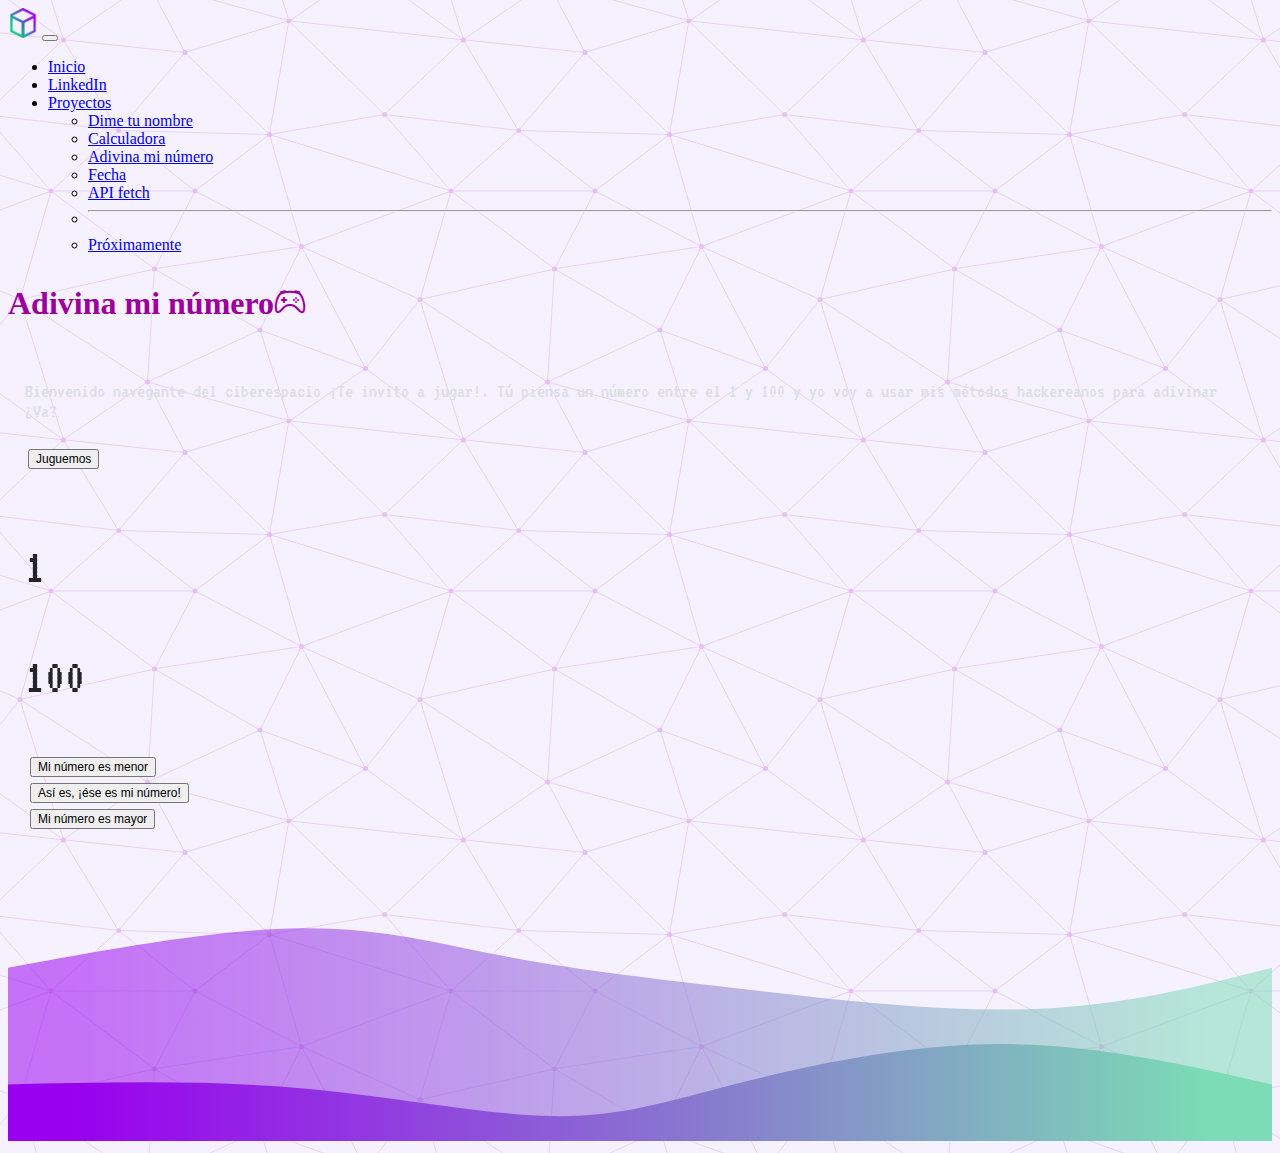
<file: assets/html/adivina.html>
<!DOCTYPE html>
<html lang="en">
  <head>
    <meta charset="UTF-8" />
    <meta http-equiv="X-UA-Compatible" content="IE=edge" />
    <meta name="viewport" content="width=device-width, initial-scale=1.0" />
    <title>Adivina</title>
    <link rel="shortcut icon" href="../img/cubo-degradado.png" class="favicon">
    <!-- Estilo de bootstrap -->
    <link
      href="https://cdn.jsdelivr.net/npm/bootstrap@5.3.0-alpha3/dist/css/bootstrap.min.css"
      rel="stylesheet"
      integrity="sha384-KK94CHFLLe+nY2dmCWGMq91rCGa5gtU4mk92HdvYe+M/SXH301p5ILy+dN9+nJOZ"
      crossorigin="anonymous"
    />

    <!-- CDN -->
    <link rel="stylesheet" href="https://cdn.jsdelivr.net/npm/bootstrap-icons@1.10.4/font/bootstrap-icons.css">

    <!-- FontGoogle -->
    <link rel="preconnect" href="https://fonts.googleapis.com">
    <link rel="preconnect" href="https://fonts.gstatic.com" crossorigin>
    <link href="https://fonts.googleapis.com/css2?family=VT323&display=swap" rel="stylesheet"> 

    <!-- Archivo js -->
    <script type="text/javascript" src="../js/adivina.js" ></script>

    <!-- CSS personalizado -->
    <link rel="stylesheet" href="../styles/style.css" />
  </head>

  <body>
    <!--navbar copiado y pegado de Bootstrap -->
    <nav class="navbar navbar-expand-sm bg-dark" data-bs-theme="dark">
        <div class="container-fluid">
          <a class="navbar-brand" href="../../index.html">
            <img src="../img/cubo-degradado.png" alt="" style="height: 30px;"></a>
          <button
            class="navbar-toggler"
            type="button"
            data-bs-toggle="collapse"
            data-bs-target="#navbarSupportedContent"
            aria-controls="navbarSupportedContent"
            aria-expanded="false"
            aria-label="Toggle navigation"
          >
            <span class="navbar-toggler-icon"></span>
          </button>
          <div class="collapse navbar-collapse" id="navbarSupportedContent">
            <ul class="navbar-nav me-auto mb-2 mb-lg-0">
              <li class="nav-item">
                <a class="nav-link" aria-current="page" href="../../index.html">Inicio</a>
              </li>
              <li class="nav-item">
                <a 
                  class="nav-link" 
                  href="https://www.linkedin.com/in/siria-franco-027552167/" 
                  target="_blank">LinkedIn</a>
              </li>
              <li class="nav-item dropdown">
                <a
                  class="nav-link dropdown-toggle"
                  href="#"
                  role="button"
                  data-bs-toggle="dropdown"
                  aria-expanded="false"
                >
                  Proyectos
                </a>
                <ul class="dropdown-menu">
                  <li><a class="dropdown-item" href="./proyecto.html">Dime tu nombre</a></li>
                  <li><a class="dropdown-item" href="./calculator.html">Calculadora</a></li>
                  <li><a class="dropdown-item" href="./adivina.html">Adivina mi número</a></li>
                  <li><a class="dropdown-item" href="./fecha.html">Fecha</a></li>                  
                  <li><a class="dropdown-item" href="./API-fetch.html">API fetch</a></li>
                  <li><hr class="dropdown-divider"/></li>
                  <li>
                    <a class="dropdown-item disabled" href="#">Próximamente</a>
                  </li>
                </ul>
              </li>            
            </ul>
          </div>
        </div>
    </nav>
    <!-- Título -->
    <div class="col-12 text-center">
      <h1>Adivina mi número<i class="bi bi-controller"></i></h1>
    </div>    
    <main class="cont-general vh-100">
      <div class="container col-12">
        <div class="row bg-dark justify-content-around"  style="padding: 17px;">
          <div class="col-12 col-md-12 col-sm-6">
            <p class="text-pixel text-center" style=""> Bienvenido navegante del ciberespacio ¡Te invito a jugar!. Tú piensa un número entre el 1 y 100 y yo voy a usar mis métodos hackereanos para adivinar ¿Va?</p>
          </div>
          <!-- Cabeza -->
          <div class="row justify-content-around">
            <div class="row text-center">
              <p id="felicitar" class="text-pixel-green" style="font-size: 25px;"></p>
            </div>
            <div class="row justify-content-around">
              <div class="col-6 text-center">
                <button type="button" class="btn btn-outline-light" onclick="jugar()" >Juguemos</button>
              </div>
              <div class="row text-center" style="padding-top: 20px;">
                <p id="preguntarSiNumero" class="text-pixel"></p>
              </div>
            </div>
            <div class="row text-center">
              <div class="col-4 sm-4">
                <p id="numMinimo" class="text-pixel-hide" style="font-size: 50px; padding-top: 0px;">1</p>
              </div>
              <div class="col-4 sm-4">
                <p id="verNumero" class="text-pixel" style="font-size: 60px; padding-top: 0px;"></p>
              </div>
              <div class="col-4 sm-4">
                <p id="numMaximo" class="text-pixel-hide" style="font-size: 50px; padding-top: 0px;">100</p>
              </div>
            </div>
          </div>
          <!-- Botones pregunta -->
          <div class="row text-center justify-content-around " style="padding: 2px; ">          
            <div class="col-4 sm-4 text-center">
              <button type="button" id="botonNumeroMenor" class="btn btn-outline-light" onclick="menorNumero()" >Mi número es menor</button>
            </div>
            <div class="col-4 sm-4 text-center">
              <button type="button" class="btn btn-outline-light" onclick="correctoNumero()" >Así es, ¡ése es mi número!</button>
            </div>
            <div class="col-4 sm-4 text-center">
              <button type="button" class="btn btn-outline-light" onclick="mayorNumero()" >Mi número es mayor  </button>
            </div>
          </div>
        </div>
      </div>
    </main>

    <!-- Footer -->
    <footer>
      <svg width="100%" height="100%" id="svg" viewBox="0 0 1440 330" xmlns="http://www.w3.org/2000/svg" class="transition duration-300 ease-in-out delay-150"><defs><linearGradient id="gradient" x1="0%" y1="50%" x2="100%" y2="50%"><stop offset="5%" stop-color="#9900ef"></stop><stop offset="95%" stop-color="#7bdcb5"></stop></linearGradient></defs><path d="M 0,400 C 0,400 0,133 0,133 C 119.2248803827751,111.11483253588517 238.4497607655502,89.22966507177034 332,88 C 425.5502392344498,86.77033492822966 493.42583732057426,106.19617224880383 572,121 C 650.5741626794257,135.80382775119617 739.8468899521532,145.98564593301435 844,158 C 948.1531100478468,170.01435406698565 1067.1866028708134,183.86124401913875 1169,180 C 1270.8133971291866,176.13875598086125 1355.4066985645932,154.5693779904306 1440,133 C 1440,133 1440,400 1440,400 Z" stroke="none" stroke-width="0" fill="url(#gradient)" fill-opacity="0.53" class="transition-all duration-300 ease-in-out delay-150 path-0"></path><defs><linearGradient id="gradient" x1="0%" y1="50%" x2="100%" y2="50%"><stop offset="5%" stop-color="#9900ef"></stop><stop offset="95%" stop-color="#7bdcb5"></stop></linearGradient></defs><path d="M 0,400 C 0,400 0,266 0,266 C 111.28229665071771,263.377990430622 222.56459330143542,260.755980861244 330,270 C 437.4354066985646,279.244019138756 541.023923444976,300.354066985646 619,302 C 696.976076555024,303.645933014354 749.3397129186603,285.8277511961722 831,265 C 912.6602870813397,244.1722488038278 1023.6172248803828,220.33492822966508 1130,220 C 1236.3827751196172,219.66507177033492 1338.1913875598086,242.83253588516746 1440,266 C 1440,266 1440,400 1440,400 Z" stroke="none" stroke-width="0" fill="url(#gradient)" fill-opacity="1" class="transition-all duration-300 ease-in-out delay-150 path-1"></path></svg>
    </footer>
    <!-- Boostrap --> 
    <script src="https://cdn.jsdelivr.net/npm/bootstrap@5.3.0-alpha3/dist/js/bootstrap.bundle.min.js" integrity="sha384-ENjdO4Dr2bkBIFxQpeoTz1HIcje39Wm4jDKdf19U8gI4ddQ3GYNS7NTKfAdVQSZe" crossorigin="anonymous"></script>       
    <!-- Custom JavaScript -->
    <script src="../js/adivina.js" ></script>
  </body>
</html>
</file>
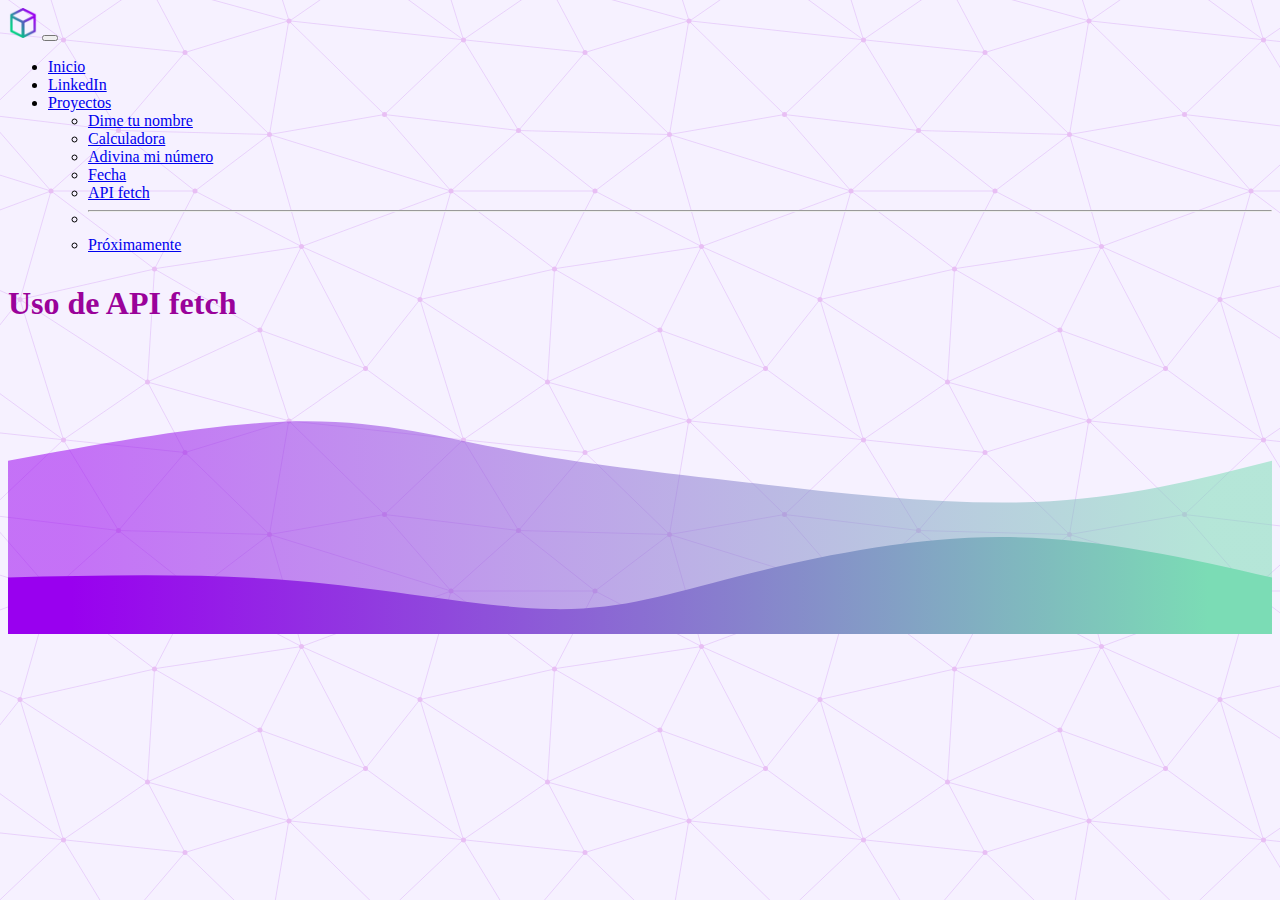
<file: assets/html/API-fetch.html>
<!DOCTYPE html>
<html lang="en">
  <head>
    <meta charset="UTF-8" />
    <meta http-equiv="X-UA-Compatible" content="IE=edge" />
    <meta name="viewport" content="width=device-width, initial-scale=1.0" />
    <title>Fecha</title>
    <link rel="shortcut icon" href="../img/cubo-degradado.png" class="favicon">
    <!-- Estilo de bootstrap -->
    <link
      href="https://cdn.jsdelivr.net/npm/bootstrap@5.3.0-alpha3/dist/css/bootstrap.min.css"
      rel="stylesheet"
      integrity="sha384-KK94CHFLLe+nY2dmCWGMq91rCGa5gtU4mk92HdvYe+M/SXH301p5ILy+dN9+nJOZ"
      crossorigin="anonymous"
    />
    <script type="text/javascript" src="../js/fecha.js" ></script>
  </head>
    <!-- CDN -->
    <link rel="stylesheet" href="https://cdn.jsdelivr.net/npm/bootstrap-icons@1.10.4/font/bootstrap-icons.css">
    <!-- CSS personalizado -->
    <link rel="stylesheet" href="../styles/style.css" />

  <body>
    <!--navbar copiado y pegado de Bootstrap -->
    <nav class="navbar navbar-expand-sm bg-dark" data-bs-theme="dark">
        <div class="container-fluid">
          <a class="navbar-brand" href="../../index.html">
              <img src="../img/cubo-degradado.png" alt="" style="height: 30px;"></a>
          <button
            class="navbar-toggler"
            type="button"
            data-bs-toggle="collapse"
            data-bs-target="#navbarSupportedContent"
            aria-controls="navbarSupportedContent"
            aria-expanded="false"
            aria-label="Toggle navigation"
          >
            <span class="navbar-toggler-icon"></span>
          </button>
          <div class="collapse navbar-collapse" id="navbarSupportedContent">
            <ul class="navbar-nav me-auto mb-2 mb-lg-0">
              <li class="nav-item">
                <a class="nav-link" aria-current="page" href="../../index.html">Inicio</a>
              </li>
              <li class="nav-item">
                <a 
                  class="nav-link" 
                  href="https://www.linkedin.com/in/siria-franco-027552167/" 
                  target="_blank">LinkedIn</a>
              </li>
              <li class="nav-item dropdown">
                <a
                  class="nav-link dropdown-toggle"
                  href="#"
                  role="button"
                  data-bs-toggle="dropdown"
                  aria-expanded="false"
                >
                  Proyectos
                </a>
                <ul class="dropdown-menu">
                  <li><a class="dropdown-item" href="./proyecto.html">Dime tu nombre</a></li>
                  <li><a class="dropdown-item" href="./calculator.html">Calculadora</a></li>
                  <li><a class="dropdown-item" href="./adivina.html">Adivina mi número</a></li>
                  <li><a class="dropdown-item" href="./fecha.html">Fecha</a></li>
                  <li><a class="dropdown-item" href="./API-fetch.html">API fetch</a></li>
                  <li><hr class="dropdown-divider"/></li>
                  <li>
                    <a class="dropdown-item disabled" href="#">Próximamente</a>
                  </li>
                </ul>
              </li>            
            </ul>
          </div>
        </div>
    </nav>
    <!-- Título -->
    <div class="col-12 sm-12 text-center">
      <h1>Uso de API fetch</h1>
    </div>    
    <main class="cont-general vh-100">
    </main>

    <!-- Footer -->
    <footer>
      <svg width="100%" height="100%" id="svg" viewBox="0 0 1440 330" xmlns="http://www.w3.org/2000/svg" class="transition duration-300 ease-in-out delay-150"><defs><linearGradient id="gradient" x1="0%" y1="50%" x2="100%" y2="50%"><stop offset="5%" stop-color="#9900ef"></stop><stop offset="95%" stop-color="#7bdcb5"></stop></linearGradient></defs><path d="M 0,400 C 0,400 0,133 0,133 C 119.2248803827751,111.11483253588517 238.4497607655502,89.22966507177034 332,88 C 425.5502392344498,86.77033492822966 493.42583732057426,106.19617224880383 572,121 C 650.5741626794257,135.80382775119617 739.8468899521532,145.98564593301435 844,158 C 948.1531100478468,170.01435406698565 1067.1866028708134,183.86124401913875 1169,180 C 1270.8133971291866,176.13875598086125 1355.4066985645932,154.5693779904306 1440,133 C 1440,133 1440,400 1440,400 Z" stroke="none" stroke-width="0" fill="url(#gradient)" fill-opacity="0.53" class="transition-all duration-300 ease-in-out delay-150 path-0"></path><defs><linearGradient id="gradient" x1="0%" y1="50%" x2="100%" y2="50%"><stop offset="5%" stop-color="#9900ef"></stop><stop offset="95%" stop-color="#7bdcb5"></stop></linearGradient></defs><path d="M 0,400 C 0,400 0,266 0,266 C 111.28229665071771,263.377990430622 222.56459330143542,260.755980861244 330,270 C 437.4354066985646,279.244019138756 541.023923444976,300.354066985646 619,302 C 696.976076555024,303.645933014354 749.3397129186603,285.8277511961722 831,265 C 912.6602870813397,244.1722488038278 1023.6172248803828,220.33492822966508 1130,220 C 1236.3827751196172,219.66507177033492 1338.1913875598086,242.83253588516746 1440,266 C 1440,266 1440,400 1440,400 Z" stroke="none" stroke-width="0" fill="url(#gradient)" fill-opacity="1" class="transition-all duration-300 ease-in-out delay-150 path-1"></path></svg>
    </footer>
    <!-- Boostrap --> 
    <script src="https://cdn.jsdelivr.net/npm/bootstrap@5.3.0-alpha3/dist/js/bootstrap.bundle.min.js" integrity="sha384-ENjdO4Dr2bkBIFxQpeoTz1HIcje39Wm4jDKdf19U8gI4ddQ3GYNS7NTKfAdVQSZe" crossorigin="anonymous">      
    </script>       
    <!-- Custom JavaScript -->
    <script src="../js/fecha.js" ></script>
    <script>
    </script>
  </body>
</html>
</file>
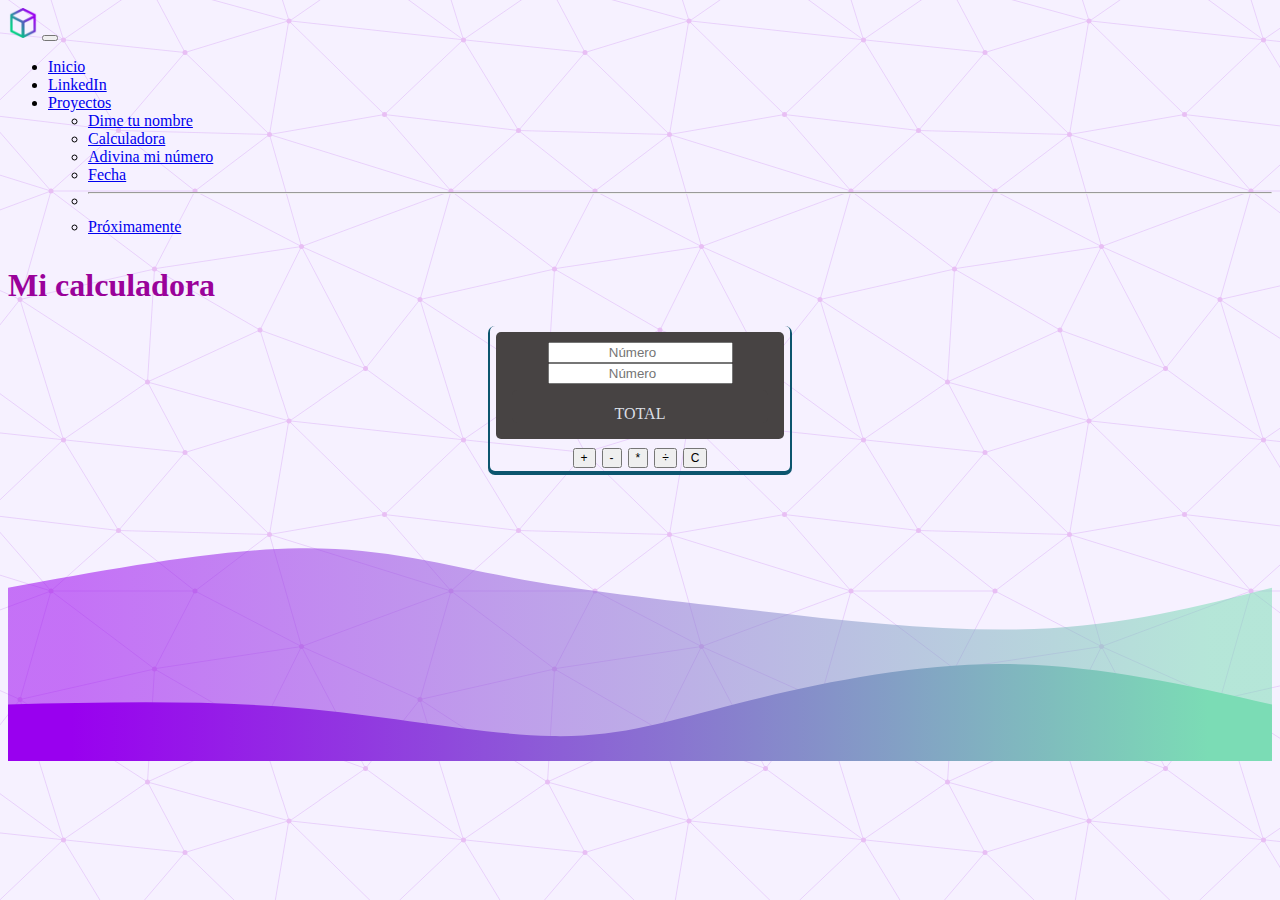
<file: assets/html/calculator.html>
<!DOCTYPE html>
<html lang="en">
  <head>
    <meta charset="UTF-8" />
    <meta http-equiv="X-UA-Compatible" content="IE=edge" />
    <meta name="viewport" content="width=device-width, initial-scale=1.0" />
    <title>Calculadora</title>
    <link rel="shortcut icon" href="../img/cubo-degradado.png" class="favicon">
    <!-- Estilo de bootstrap -->
    <link
      href="https://cdn.jsdelivr.net/npm/bootstrap@5.3.0-alpha3/dist/css/bootstrap.min.css"
      rel="stylesheet"
      integrity="sha384-KK94CHFLLe+nY2dmCWGMq91rCGa5gtU4mk92HdvYe+M/SXH301p5ILy+dN9+nJOZ"
      crossorigin="anonymous"
    />
    <script type="text/javascript" src="../js/calculator.js" ></script>

    <!-- CDN -->
    <link rel="stylesheet" href="https://cdn.jsdelivr.net/npm/bootstrap-icons@1.10.4/font/bootstrap-icons.css">
    <!-- CSS personalizado -->
    <link rel="stylesheet" href="../styles/style.css" />
  </head>
  <body>
    <!--navbar copiado y pegado de Bootstrap -->
    <nav class="navbar navbar-expand-sm bg-dark" data-bs-theme="dark">
        <div class="container-fluid">
          <a class="navbar-brand" href="../../index.html">
            <img src="../img/cubo-degradado.png" alt="" style="height: 30px;"></a>
          <button
            class="navbar-toggler"
            type="button"
            data-bs-toggle="collapse"
            data-bs-target="#navbarSupportedContent"
            aria-controls="navbarSupportedContent"
            aria-expanded="false"
            aria-label="Toggle navigation"
          >
            <span class="navbar-toggler-icon"></span>
          </button>
          <div class="collapse navbar-collapse" id="navbarSupportedContent">
            <ul class="navbar-nav me-auto mb-2 mb-lg-0">
              <li class="nav-item">
                <a class="nav-link" aria-current="page" href="../../index.html">Inicio</a>
              </li>
              <li class="nav-item">
                <a 
                  class="nav-link" 
                  href="https://www.linkedin.com/in/siria-franco-027552167/" 
                  target="_blank">LinkedIn</a>
              </li>
              <li class="nav-item dropdown">
                <a
                  class="nav-link dropdown-toggle"
                  href="#"
                  role="button"
                  data-bs-toggle="dropdown"
                  aria-expanded="false"
                >
                  Proyectos
                </a>
                <ul class="dropdown-menu">
                  <li><a class="dropdown-item" href="./proyecto.html">Dime tu nombre</a></li>
                  <li><a class="dropdown-item" href="./calculator.html">Calculadora</a></li>
                  <li><a class="dropdown-item" href="./adivina.html">Adivina mi número</a></li>
                  <li><a class="dropdown-item" href="./fecha.html">Fecha</a></li>
                  <li><hr class="dropdown-divider"/></li>
                  <li>
                    <a class="dropdown-item disabled" href="#">Próximamente</a>
                  </li>
                </ul>
              </li>            
            </ul>
          </div>
        </div>
    </nav>
    <!-- Título -->
    <div class="col-12 text-center">
      <h1>Mi calculadora</h1>
    </div>    
    <main class="cont-general vh-100">
      <div class="row">
        <div class="cont-calculadora container col-8 min-flex">
          <div class="calculadora container bg-dark border p-2 m-3">
            <!-- Ingreso de dos numeros y total -->
            <div class="row d-flex align-items-center justify-content-center cont-display" style="padding: 10px;">
                <div class="col-lg-6 col-md-5 col-sm-6">
                  <input 
                  id="valorIngresar" 
                  name="valor"
                  type="number"
                  value="valorIngresar"
                  required placeholder="Número"
                  class="textCenter">  
               </div>  
               <div class="col-lg-6 col-md-5 col-sm-6">
                  <input 
                  id="valorIngresarDos" 
                  name="valor"
                  type="number"
                  value="valorIngresarDos"
                  required placeholder="Número"
                  class="textCenter">    
                </div>                 
                <div class="row cont-display min-flex" style="padding-top: 15px;">
                  <label id="total" for="">TOTAL</label>
                </div>
            </div>    
            <!-- Botones -->
            <div class="row min-flex">    
              <button class="btn btn-light col-2" onclick="sumar();">+</button>
              <button class="btn btn-light col-2" onclick="restar();">-</button>        
              <button class="btn btn-light col-2" onclick="multiplicar();">*</button>
              <button class="btn btn-light col-2" onclick="dividir();">÷</button>
              <button class="btn btn-light col-2" onclick="borrarDatos();">C</button>             
            </div>
          </div>
        </div>
      </div>
    </main>

    <!-- Footer -->
    <footer>
      <svg width="100%" height="100%" id="svg" viewBox="0 0 1440 330" xmlns="http://www.w3.org/2000/svg" class="transition duration-300 ease-in-out delay-150"><defs><linearGradient id="gradient" x1="0%" y1="50%" x2="100%" y2="50%"><stop offset="5%" stop-color="#9900ef"></stop><stop offset="95%" stop-color="#7bdcb5"></stop></linearGradient></defs><path d="M 0,400 C 0,400 0,133 0,133 C 119.2248803827751,111.11483253588517 238.4497607655502,89.22966507177034 332,88 C 425.5502392344498,86.77033492822966 493.42583732057426,106.19617224880383 572,121 C 650.5741626794257,135.80382775119617 739.8468899521532,145.98564593301435 844,158 C 948.1531100478468,170.01435406698565 1067.1866028708134,183.86124401913875 1169,180 C 1270.8133971291866,176.13875598086125 1355.4066985645932,154.5693779904306 1440,133 C 1440,133 1440,400 1440,400 Z" stroke="none" stroke-width="0" fill="url(#gradient)" fill-opacity="0.53" class="transition-all duration-300 ease-in-out delay-150 path-0"></path><defs><linearGradient id="gradient" x1="0%" y1="50%" x2="100%" y2="50%"><stop offset="5%" stop-color="#9900ef"></stop><stop offset="95%" stop-color="#7bdcb5"></stop></linearGradient></defs><path d="M 0,400 C 0,400 0,266 0,266 C 111.28229665071771,263.377990430622 222.56459330143542,260.755980861244 330,270 C 437.4354066985646,279.244019138756 541.023923444976,300.354066985646 619,302 C 696.976076555024,303.645933014354 749.3397129186603,285.8277511961722 831,265 C 912.6602870813397,244.1722488038278 1023.6172248803828,220.33492822966508 1130,220 C 1236.3827751196172,219.66507177033492 1338.1913875598086,242.83253588516746 1440,266 C 1440,266 1440,400 1440,400 Z" stroke="none" stroke-width="0" fill="url(#gradient)" fill-opacity="1" class="transition-all duration-300 ease-in-out delay-150 path-1"></path></svg>
    </footer>
    <!-- Boostrap --> 
    <script src="https://cdn.jsdelivr.net/npm/bootstrap@5.3.0-alpha3/dist/js/bootstrap.bundle.min.js" integrity="sha384-ENjdO4Dr2bkBIFxQpeoTz1HIcje39Wm4jDKdf19U8gI4ddQ3GYNS7NTKfAdVQSZe" crossorigin="anonymous"></script>       
    <!-- Custom JavaScript -->
    <script src="../js/calculator.js" ></script>
  </body>
</html>
</file>
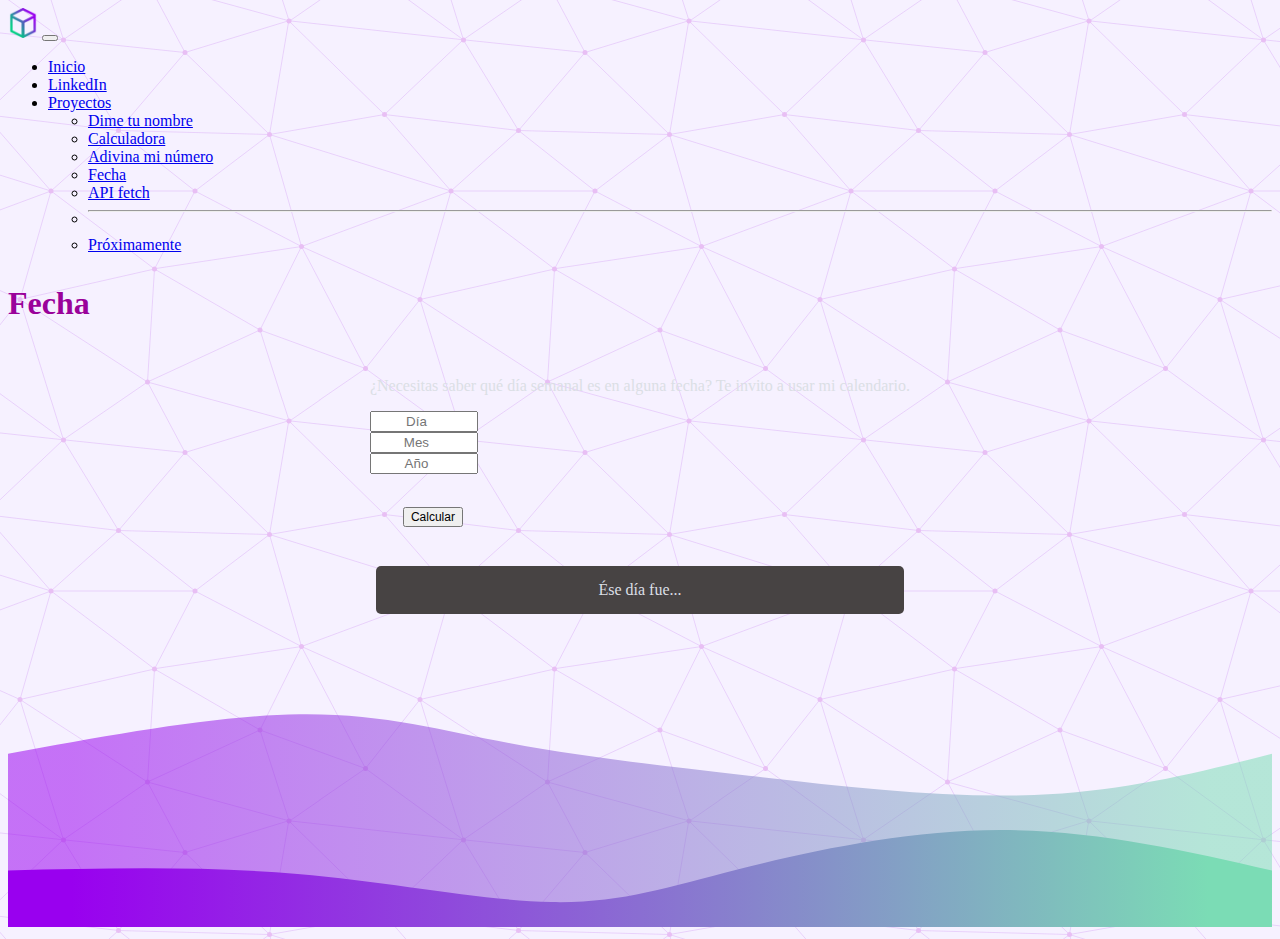
<file: assets/html/fecha.html>
<!DOCTYPE html>
<html lang="en">
  <head>
    <meta charset="UTF-8" />
    <meta http-equiv="X-UA-Compatible" content="IE=edge" />
    <meta name="viewport" content="width=device-width, initial-scale=1.0" />
    <title>Fecha</title>
    <link rel="shortcut icon" href="../img/cubo-degradado.png" class="favicon">
    <!-- Estilo de bootstrap -->
    <link
      href="https://cdn.jsdelivr.net/npm/bootstrap@5.3.0-alpha3/dist/css/bootstrap.min.css"
      rel="stylesheet"
      integrity="sha384-KK94CHFLLe+nY2dmCWGMq91rCGa5gtU4mk92HdvYe+M/SXH301p5ILy+dN9+nJOZ"
      crossorigin="anonymous"
    />
    <script type="text/javascript" src="../js/fecha.js" ></script>
  </head>
    <!-- CDN -->
    <link rel="stylesheet" href="https://cdn.jsdelivr.net/npm/bootstrap-icons@1.10.4/font/bootstrap-icons.css">
    <!-- CSS personalizado -->
    <link rel="stylesheet" href="../styles/style.css" />

  <body>
    <!--navbar copiado y pegado de Bootstrap -->
    <nav class="navbar navbar-expand-sm bg-dark" data-bs-theme="dark">
        <div class="container-fluid">
          <a class="navbar-brand" href="../../index.html">
              <img src="../img/cubo-degradado.png" alt="" style="height: 30px;"></a>
          <button
            class="navbar-toggler"
            type="button"
            data-bs-toggle="collapse"
            data-bs-target="#navbarSupportedContent"
            aria-controls="navbarSupportedContent"
            aria-expanded="false"
            aria-label="Toggle navigation"
          >
            <span class="navbar-toggler-icon"></span>
          </button>
          <div class="collapse navbar-collapse" id="navbarSupportedContent">
            <ul class="navbar-nav me-auto mb-2 mb-lg-0">
              <li class="nav-item">
                <a class="nav-link" aria-current="page" href="../../index.html">Inicio</a>
              </li>
              <li class="nav-item">
                <a 
                  class="nav-link" 
                  href="https://www.linkedin.com/in/siria-franco-027552167/" 
                  target="_blank">LinkedIn</a>
              </li>
              <li class="nav-item dropdown">
                <a
                  class="nav-link dropdown-toggle"
                  href="#"
                  role="button"
                  data-bs-toggle="dropdown"
                  aria-expanded="false"
                >
                  Proyectos
                </a>
                <ul class="dropdown-menu">
                  <li><a class="dropdown-item" href="./proyecto.html">Dime tu nombre</a></li>
                  <li><a class="dropdown-item" href="./calculator.html">Calculadora</a></li>
                  <li><a class="dropdown-item" href="./adivina.html">Adivina mi número</a></li>
                  <li><a class="dropdown-item" href="./fecha.html">Fecha</a></li>
                  <li><a class="dropdown-item" href="./API-fetch.html">API fetch</a></li>
                  <li><hr class="dropdown-divider"/></li>
                  <li>
                    <a class="dropdown-item disabled" href="#">Próximamente</a>
                  </li>
                </ul>
              </li>            
            </ul>
          </div>
        </div>
    </nav>
    <!-- Título -->
    <div class="col-12 sm-12 text-center">
      <h1>Fecha</h1>
    </div>    
    <main class="cont-general vh-100">
      <div class="row">
        <div class="container col-8 min-flex">
          <div class="row bg-dark justify-content-around"  style="padding: 17px;">
            <!-- Indicaciones -->
            <div class="col-12 col-md-12 col-sm-12 text-center">
              <p class="text-center textWhite" style="">¿Necesitas saber qué día semanal es en alguna fecha? Te invito a usar mi calendario.</p>
            </div>
              <!-- Pregunta datos -->
            <div class="row d-flex align-items-center justify-content-center">
              <div class="col-lg-4 col-md-4 col-sm-4 itemInput text-center">
                <input 
                  id="dia" 
                  name="valor"
                  type="number"
                  value="valorIngresar"
                  required placeholder="Día"
                  class="textCenter"
                  min="1"
                  max="31"
                  style="width: 100px;"
                  >  
              </div>
              <div class="col-lg-4 col-md-4 col-sm-4 itemInput text-center"> 
                <input 
                id="mes" 
                name="valor"
                type="number"
                value="valorIngresar"
                required placeholder="Mes"
                class="textCenter"
                min="1"
                max="12"
                style="width: 100px;"
                
                >  
              </div>
              <div class="col-lg-4 col-md-4 col-sm-4 itemInput text-center">
                <input 
                  id="anio" 
                  name="valor"
                  type="number"
                  value="valorIngresar"
                  required placeholder="Año"
                  class="textCenter"
                  style="width: 100px;"
                  >  
              </div>
            </div>
            <!-- Calcular botón -->
            <div class="row text-center justify-content-around " style="padding: 30px; ">     
              <div class="col-12 sm-12">    
                <button type="button" id="botonNumeroMenor" class="btn btn-outline-light" onclick="calcular()">Calcular</button>
              </div>  
            </div>
            <!-- Muestra resultado -->
            <div class="row text-center justify-content-around">
              <div class="row cont-display min-flex" style="padding-top: 15px; padding-bottom: 15px;">
                <label id="resultado" style="20px" for="">Ése día fue...</label>
              </div>
            </div>
          </div>
        </div>
      </div>
    </main>

    <!-- Footer -->
    <footer>
      <svg width="100%" height="100%" id="svg" viewBox="0 0 1440 330" xmlns="http://www.w3.org/2000/svg" class="transition duration-300 ease-in-out delay-150"><defs><linearGradient id="gradient" x1="0%" y1="50%" x2="100%" y2="50%"><stop offset="5%" stop-color="#9900ef"></stop><stop offset="95%" stop-color="#7bdcb5"></stop></linearGradient></defs><path d="M 0,400 C 0,400 0,133 0,133 C 119.2248803827751,111.11483253588517 238.4497607655502,89.22966507177034 332,88 C 425.5502392344498,86.77033492822966 493.42583732057426,106.19617224880383 572,121 C 650.5741626794257,135.80382775119617 739.8468899521532,145.98564593301435 844,158 C 948.1531100478468,170.01435406698565 1067.1866028708134,183.86124401913875 1169,180 C 1270.8133971291866,176.13875598086125 1355.4066985645932,154.5693779904306 1440,133 C 1440,133 1440,400 1440,400 Z" stroke="none" stroke-width="0" fill="url(#gradient)" fill-opacity="0.53" class="transition-all duration-300 ease-in-out delay-150 path-0"></path><defs><linearGradient id="gradient" x1="0%" y1="50%" x2="100%" y2="50%"><stop offset="5%" stop-color="#9900ef"></stop><stop offset="95%" stop-color="#7bdcb5"></stop></linearGradient></defs><path d="M 0,400 C 0,400 0,266 0,266 C 111.28229665071771,263.377990430622 222.56459330143542,260.755980861244 330,270 C 437.4354066985646,279.244019138756 541.023923444976,300.354066985646 619,302 C 696.976076555024,303.645933014354 749.3397129186603,285.8277511961722 831,265 C 912.6602870813397,244.1722488038278 1023.6172248803828,220.33492822966508 1130,220 C 1236.3827751196172,219.66507177033492 1338.1913875598086,242.83253588516746 1440,266 C 1440,266 1440,400 1440,400 Z" stroke="none" stroke-width="0" fill="url(#gradient)" fill-opacity="1" class="transition-all duration-300 ease-in-out delay-150 path-1"></path></svg>
    </footer>
    <!-- Boostrap --> 
    <script src="https://cdn.jsdelivr.net/npm/bootstrap@5.3.0-alpha3/dist/js/bootstrap.bundle.min.js" integrity="sha384-ENjdO4Dr2bkBIFxQpeoTz1HIcje39Wm4jDKdf19U8gI4ddQ3GYNS7NTKfAdVQSZe" crossorigin="anonymous">      
    </script>       
    <!-- Custom JavaScript -->
    <script src="../js/fecha.js" ></script>
    <script>
    </script>
  </body>
</html>
</file>
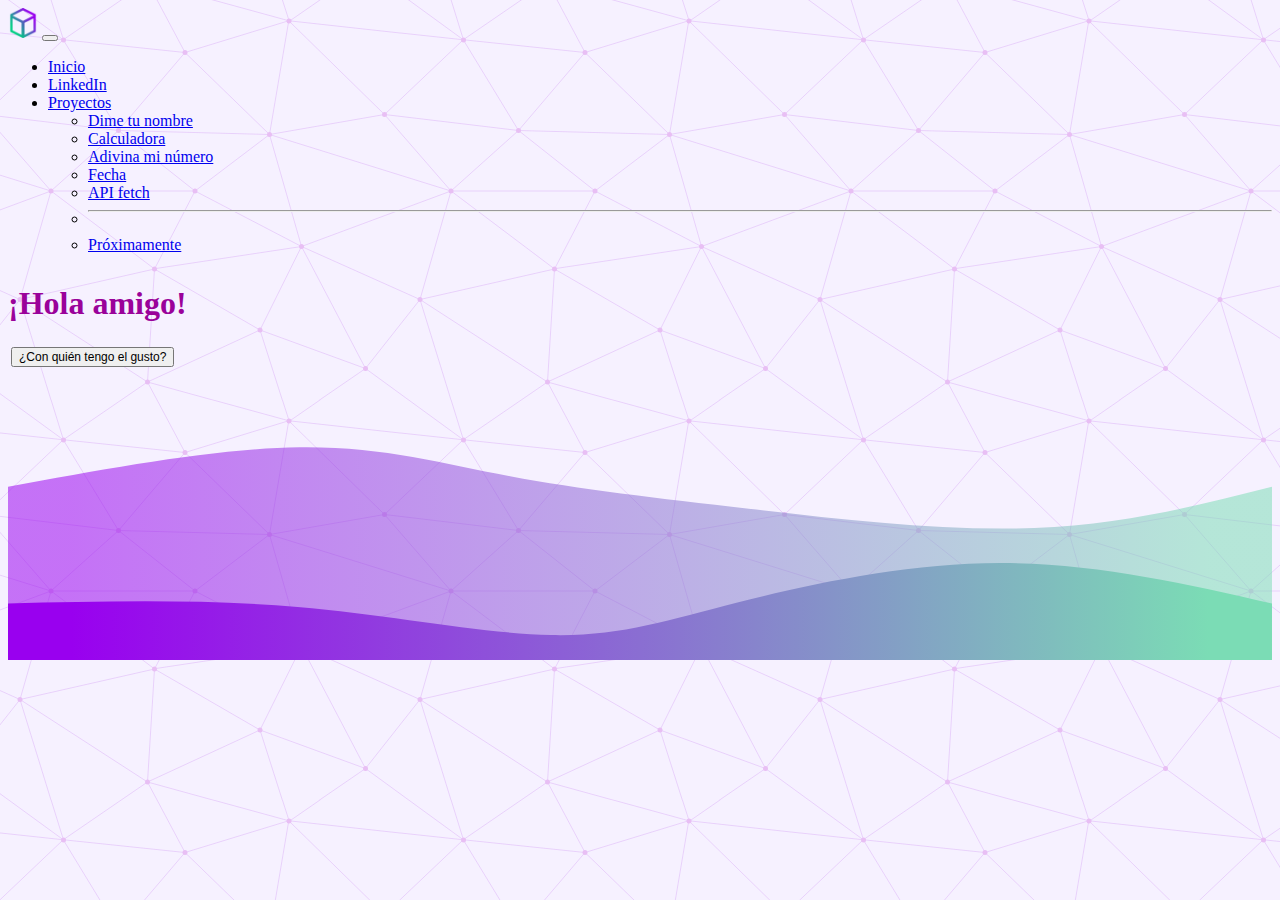
<file: assets/html/proyecto.html>
<!DOCTYPE html>
<html lang="en">
  <head>
    <meta charset="UTF-8" />
    <meta http-equiv="X-UA-Compatible" content="IE=edge" />
    <meta name="viewport" content="width=device-width, initial-scale=1.0" />
    <title>Dime tu nombre</title>
    <link rel="shortcut icon" href="../img/cubo-degradado.png" class="favicon">
    <!-- Estilo de bootstrap -->
    <link
      href="https://cdn.jsdelivr.net/npm/bootstrap@5.3.0-alpha3/dist/css/bootstrap.min.css"
      rel="stylesheet"
      integrity="sha384-KK94CHFLLe+nY2dmCWGMq91rCGa5gtU4mk92HdvYe+M/SXH301p5ILy+dN9+nJOZ"
      crossorigin="anonymous"
    />
    <script type="text/javascript" src="../js/fecha.js" ></script>

    <!-- CDN -->
    <link rel="stylesheet" href="https://cdn.jsdelivr.net/npm/bootstrap-icons@1.10.4/font/bootstrap-icons.css">
    <!-- CSS personalizado -->
    <link rel="stylesheet" href="../styles/style.css" />

    <body>
         <!--navbar copiado y pegado de Bootstrap -->
    <nav class="navbar navbar-expand-sm bg-dark" data-bs-theme="dark">
        <div class="container-fluid">
          <a class="navbar-brand" href="../../index.html">
              <img src="../img/cubo-degradado.png" alt="" style="height: 30px;"></a>
          <button
            class="navbar-toggler"
            type="button"
            data-bs-toggle="collapse"
            data-bs-target="#navbarSupportedContent"
            aria-controls="navbarSupportedContent"
            aria-expanded="false"
            aria-label="Toggle navigation"
          >
            <span class="navbar-toggler-icon"></span>
          </button>
          <div class="collapse navbar-collapse" id="navbarSupportedContent">
            <ul class="navbar-nav me-auto mb-2 mb-lg-0">
              <li class="nav-item">
                <a class="nav-link" aria-current="page" href="../../index.html">Inicio</a>
              </li>
              <li class="nav-item">
                <a 
                  class="nav-link" 
                  href="https://www.linkedin.com/in/siria-franco-027552167/" 
                  target="_blank">LinkedIn</a>
              </li>
              <li class="nav-item dropdown">
                <a
                  class="nav-link dropdown-toggle"
                  href="#"
                  role="button"
                  data-bs-toggle="dropdown"
                  aria-expanded="false"
                >
                  Proyectos
                </a>
                <ul class="dropdown-menu">
                  <li><a class="dropdown-item" href="./proyecto.html">Dime tu nombre</a></li>
                  <li><a class="dropdown-item" href="./calculator.html">Calculadora</a></li>
                  <li><a class="dropdown-item" href="./adivina.html">Adivina mi número</a></li>
                  <li><a class="dropdown-item" href="./fecha.html">Fecha</a></li>                  
                  <li><a class="dropdown-item" href="./API-fetch.html">API fetch</a></li>
                  <li><hr class="dropdown-divider"/></li>
                  <li>
                    <a class="dropdown-item disabled" href="#">Próximamente</a>
                  </li>
                </ul>
              </li>            
            </ul>
          </div>
        </div>
    </nav>
    <!-- Título -->
    <div class="col-12 text-center">
      <h1 class="col-12" id="Greeting">¡Hola amigo!</h1>
    </div>
    <main class="cont-general vh-100">
        <section class="text-center text-light m-5">
          <button type="button" class="btn btn-dark btn-lg" onclick="changeGreeting()">¿Con quién tengo el gusto? </button>
        </section>
    </main>

    <!-- Footer -->
    <footer>
      <svg width="100%" height="100%" id="svg" viewBox="0 0 1440 330" xmlns="http://www.w3.org/2000/svg" class="transition duration-300 ease-in-out delay-150"><defs><linearGradient id="gradient" x1="0%" y1="50%" x2="100%" y2="50%"><stop offset="5%" stop-color="#9900ef"></stop><stop offset="95%" stop-color="#7bdcb5"></stop></linearGradient></defs><path d="M 0,400 C 0,400 0,133 0,133 C 119.2248803827751,111.11483253588517 238.4497607655502,89.22966507177034 332,88 C 425.5502392344498,86.77033492822966 493.42583732057426,106.19617224880383 572,121 C 650.5741626794257,135.80382775119617 739.8468899521532,145.98564593301435 844,158 C 948.1531100478468,170.01435406698565 1067.1866028708134,183.86124401913875 1169,180 C 1270.8133971291866,176.13875598086125 1355.4066985645932,154.5693779904306 1440,133 C 1440,133 1440,400 1440,400 Z" stroke="none" stroke-width="0" fill="url(#gradient)" fill-opacity="0.53" class="transition-all duration-300 ease-in-out delay-150 path-0"></path><defs><linearGradient id="gradient" x1="0%" y1="50%" x2="100%" y2="50%"><stop offset="5%" stop-color="#9900ef"></stop><stop offset="95%" stop-color="#7bdcb5"></stop></linearGradient></defs><path d="M 0,400 C 0,400 0,266 0,266 C 111.28229665071771,263.377990430622 222.56459330143542,260.755980861244 330,270 C 437.4354066985646,279.244019138756 541.023923444976,300.354066985646 619,302 C 696.976076555024,303.645933014354 749.3397129186603,285.8277511961722 831,265 C 912.6602870813397,244.1722488038278 1023.6172248803828,220.33492822966508 1130,220 C 1236.3827751196172,219.66507177033492 1338.1913875598086,242.83253588516746 1440,266 C 1440,266 1440,400 1440,400 Z" stroke="none" stroke-width="0" fill="url(#gradient)" fill-opacity="1" class="transition-all duration-300 ease-in-out delay-150 path-1"></path></svg>
    </footer>
    <!-- Boostrap --> 
    <script src="https://cdn.jsdelivr.net/npm/bootstrap@5.3.0-alpha3/dist/js/bootstrap.bundle.min.js" integrity="sha384-ENjdO4Dr2bkBIFxQpeoTz1HIcje39Wm4jDKdf19U8gI4ddQ3GYNS7NTKfAdVQSZe" crossorigin="anonymous"></script>       
    <!-- Custom JavaScript -->
    <script src="../js/proyecto.js" ></script>
    </body>
</html>
</file>
<file: assets/styles/style.css>
/*
div {
    border: 4px solid black;
    margin-bottom: 4px;
}
*/

body{
    background-color: #F6F1FF;
    background-image: url("data:image/svg+xml,%3Csvg xmlns='http://www.w3.org/2000/svg' width='400' height='400' viewBox='0 0 800 800'%3E%3Cg fill='none' stroke='%23DAB1F6' stroke-width='1'%3E%3Cpath d='M769 229L1037 260.9M927 880L731 737 520 660 309 538 40 599 295 764 126.5 879.5 40 599-197 493 102 382-31 229 126.5 79.5-69-63'/%3E%3Cpath d='M-31 229L237 261 390 382 603 493 308.5 537.5 101.5 381.5M370 905L295 764'/%3E%3Cpath d='M520 660L578 842 731 737 840 599 603 493 520 660 295 764 309 538 390 382 539 269 769 229 577.5 41.5 370 105 295 -36 126.5 79.5 237 261 102 382 40 599 -69 737 127 880'/%3E%3Cpath d='M520-140L578.5 42.5 731-63M603 493L539 269 237 261 370 105M902 382L539 269M390 382L102 382'/%3E%3Cpath d='M-222 42L126.5 79.5 370 105 539 269 577.5 41.5 927 80 769 229 902 382 603 493 731 737M295-36L577.5 41.5M578 842L295 764M40-201L127 80M102 382L-261 269'/%3E%3C/g%3E%3Cg fill='%23E8BFF4'%3E%3Ccircle cx='769' cy='229' r='5'/%3E%3Ccircle cx='539' cy='269' r='5'/%3E%3Ccircle cx='603' cy='493' r='5'/%3E%3Ccircle cx='731' cy='737' r='5'/%3E%3Ccircle cx='520' cy='660' r='5'/%3E%3Ccircle cx='309' cy='538' r='5'/%3E%3Ccircle cx='295' cy='764' r='5'/%3E%3Ccircle cx='40' cy='599' r='5'/%3E%3Ccircle cx='102' cy='382' r='5'/%3E%3Ccircle cx='127' cy='80' r='5'/%3E%3Ccircle cx='370' cy='105' r='5'/%3E%3Ccircle cx='578' cy='42' r='5'/%3E%3Ccircle cx='237' cy='261' r='5'/%3E%3Ccircle cx='390' cy='382' r='5'/%3E%3C/g%3E%3C/svg%3E");
}

h1{
    padding-top: 10px;
    color: rgb(154, 2, 154);
}

.text-pixel{
    font-family: 'VT323', monospace;
    font-size: 20px;
    color: #dbdfe5;
}

.text-pixel-green{
    font-family: 'VT323', monospace;
    font-size: 30px;
    color: #1ace2f;
}

.text-pixel-hide{
   font-family: 'VT323', monospace;
   color: #212529;
}

.demo-content {
    padding: 15px;
    background: #dbdfe5;
}

.bg-alt {
    background: #abb1b8;
}

.main-content{
    min-height: 230px;
}

.sidebar-content {
    min-height: 100px;
    
}

.min-flex{
    display: flex;
    align-items: center;
    justify-content: center;
}

.btn{
    margin: 3px;
    font-size: 12px;
}

.calculadora{
    min-width: 300px;
    border-radius: 5px;
    box-shadow: 0px 2px 0px 2px rgb(12, 85, 110);
}

.cont-display{
    background-color: rgb(71, 67, 67);
    color: #dbdfe5;
    border-radius: 5px;
    margin: 6px;
    text-align: center;
}

.textCenter {
    text-align: center;
}
.textWhite {
    color: #dbdfe5;
}
</file>
